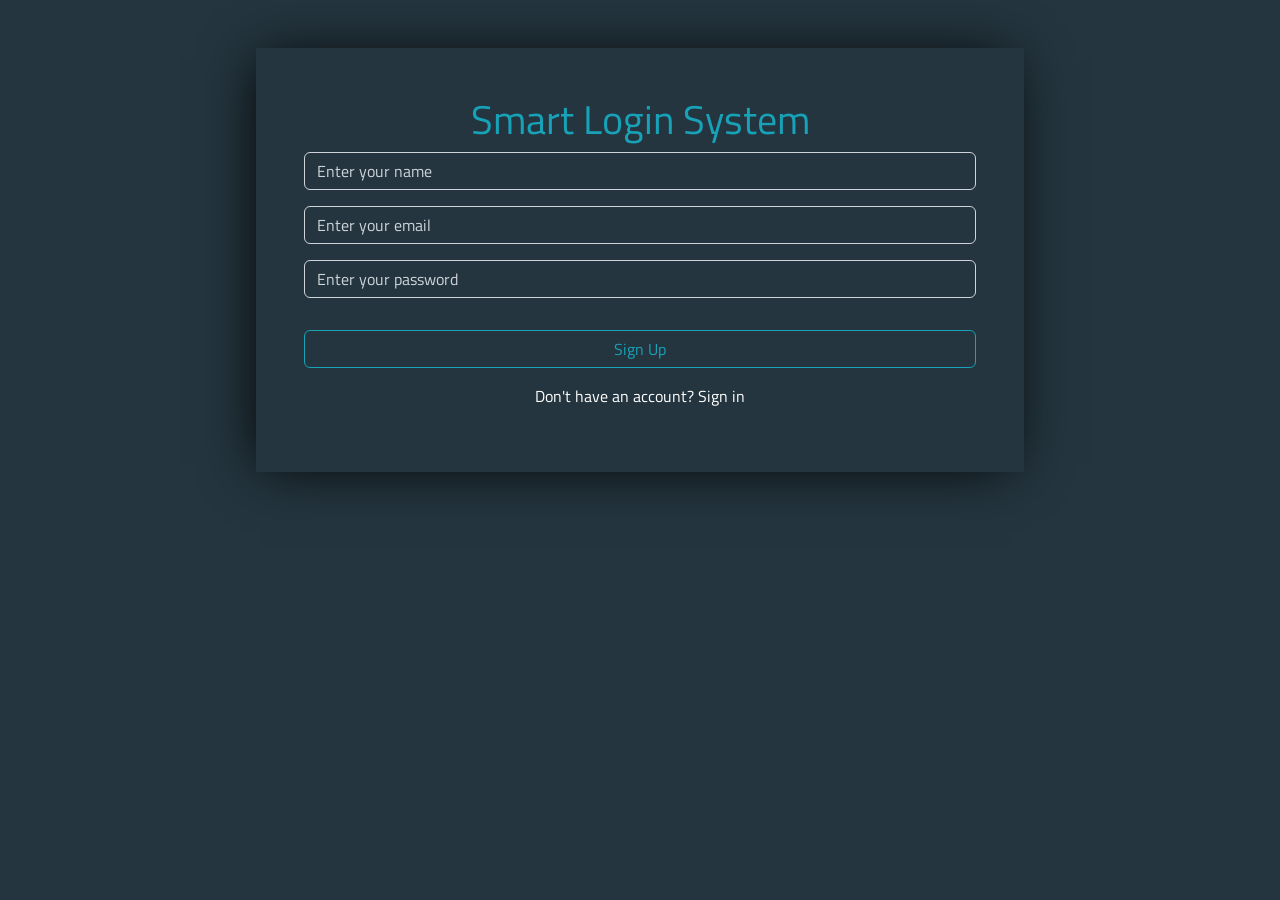
<file: index.html>
<!DOCTYPE html>
<html lang="en">
<head>
    <meta charset="UTF-8">
    <meta name="viewport" content="width=device-width, initial-scale=1.0">
    <title>Sign up</title>
    <link rel="stylesheet" href="css/bootstrap-5.3.3-dist/bootstrap-5.3.3-dist/css/bootstrap.min.css">
    <link rel="stylesheet" href="css/all.min.css">
    <link rel="stylesheet" href="css/style.css">
    <link rel="preconnect" href="https://fonts.googleapis.com">
    <link rel="preconnect" href="https://fonts.gstatic.com" crossorigin>
    <link href="https://fonts.googleapis.com/css2?family=Titillium+Web:ital,wght@0,200;0,300;0,400;0,600;0,700;0,900;1,200;1,300;1,400;1,600;1,700&display=swap" rel="stylesheet">
</head>
<body>
    
    <div  class="container form-div mt-5 p-5">
        <h1 class="text-center">Smart Login System</h1>

        <input type="text" id="name" class="form-control mt-1 mb-3 bg-transparent" placeholder="Enter your name"/>

        <input type="email" id="email" class="form-control mt-1 mb-3 bg-transparent" placeholder="Enter your email"/>

        <input type="password" id="password" class="form-control mt-1 mb-3 bg-transparent" placeholder="Enter your password"/>

        <p class="text-danger text-center d-none errorMsg">All inputs is required</p>

        <p class="text-success text-center d-none successMsg">Success</p>

        <p class="text-danger text-center d-none existMsg">email already exists</p>

        <a id="submitBtn" class="btn btn-color w-100 my-3" type="submit">Sign Up</a>
        <p class="text-white text-center">Don't have an account? <a class="text-white signup-text text-decoration-none" href="login.html">Sign in</a></p>
    </div>


    <script src="css/bootstrap-5.3.3-dist/bootstrap-5.3.3-dist/js/bootstrap.bundle.min.js"></script>
    <script src="js/signup.js"></script>
</body>
</html>
</file>
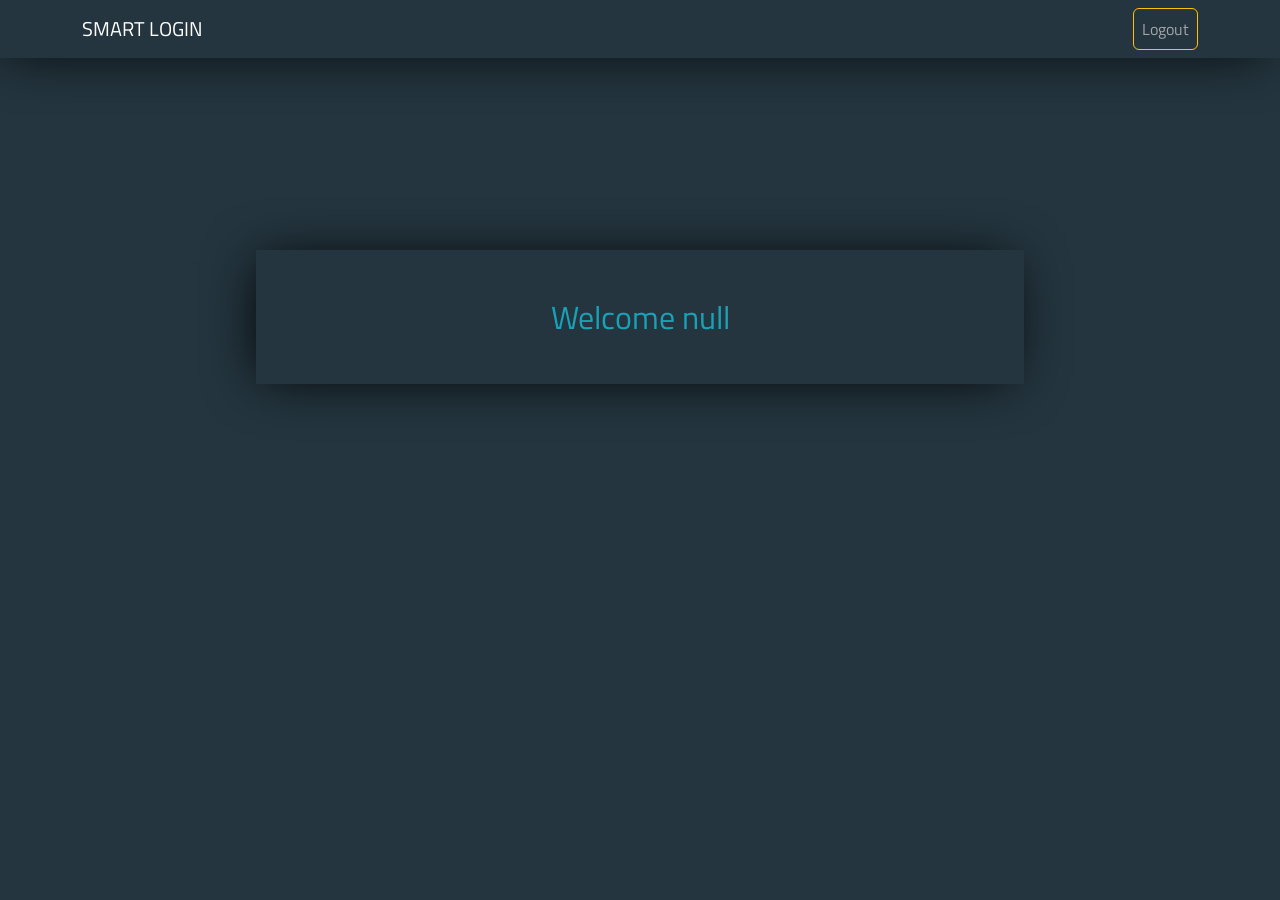
<file: home.html>
<!DOCTYPE html>
<html lang="en">
<head>
    <meta charset="UTF-8">
    <meta name="viewport" content="width=device-width, initial-scale=1.0">
    <title>Login</title>
    <link rel="stylesheet" href="css/bootstrap-5.3.3-dist/bootstrap-5.3.3-dist/css/bootstrap.min.css">
    <link rel="stylesheet" href="css/all.min.css">
    <link rel="stylesheet" href="css/style.css">
    <link rel="preconnect" href="https://fonts.googleapis.com">
    <link rel="preconnect" href="https://fonts.gstatic.com" crossorigin>
    <link href="https://fonts.googleapis.com/css2?family=Titillium+Web:ital,wght@0,200;0,300;0,400;0,600;0,700;0,900;1,200;1,300;1,400;1,600;1,700&display=swap" rel="stylesheet">
</head>
<body>
    

    <nav class="navbar navbar-expand-lg bg-nav">
        <div class="container">
            <a class="navbar-brand text-white" href="#">SMART LOGIN</a>
            <button class="navbar-toggler" type="button" data-toggle="collapse" data-target="#navbarSupportedContent" aria-controls="navbarSupportedContent" aria-expanded="false" aria-label="Toggle navigation">
                <span class="navbar-toggler-icon"></span>
            </button>
            <div class="collapse navbar-collapse" id="navbarSupportedContent">
                <ul class="navbar-nav ms-auto">
                    <li class="nav-item ">
                        <a class="nav-link btn btn-outline-warning logoutBtn" href="login.html" onclick="logout()">Logout</a>
                    </li>
                </ul>
            </div>
        </div>
      </nav>
 
      <div class="mt-5 p-5">

      </div>


    <script src="css/bootstrap-5.3.3-dist/bootstrap-5.3.3-dist/js/bootstrap.bundle.min.js"></script>
    <script src="js/home.js"></script>
</body>
</html>
</file>
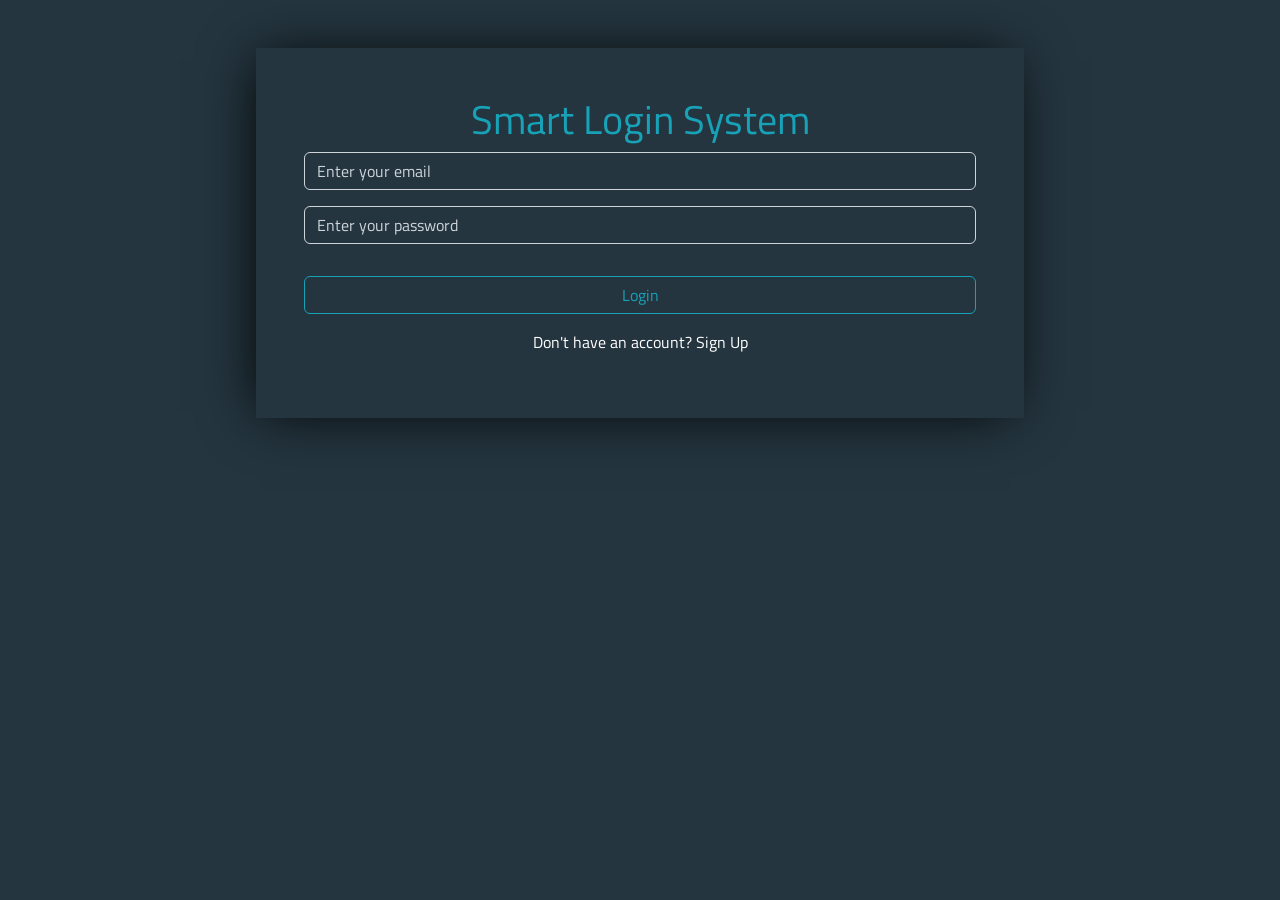
<file: login.html>
<!DOCTYPE html>
<html lang="en">
<head>
    <meta charset="UTF-8">
    <meta name="viewport" content="width=device-width, initial-scale=1.0">
    <title>Login</title>
    <link rel="stylesheet" href="css/bootstrap-5.3.3-dist/bootstrap-5.3.3-dist/css/bootstrap.min.css">
    <link rel="stylesheet" href="css/all.min.css">
    <link rel="stylesheet" href="css/style.css">
    <link rel="preconnect" href="https://fonts.googleapis.com">
    <link rel="preconnect" href="https://fonts.gstatic.com" crossorigin>
    <link href="https://fonts.googleapis.com/css2?family=Titillium+Web:ital,wght@0,200;0,300;0,400;0,600;0,700;0,900;1,200;1,300;1,400;1,600;1,700&display=swap" rel="stylesheet">
</head>
<body>
    
    <div  class="container form-div mt-5 p-5">
        <h1 class="text-center">Smart Login System</h1>

        <input type="email" id="email" class="form-control mt-1 mb-3 bg-transparent" placeholder="Enter your email"/>

        <input type="password" id="password" class="form-control mt-1 mb-3 bg-transparent" placeholder="Enter your password"/>

        <p class="text-danger text-center d-none errorMsg">All inputs is required</p>
        
        <p class="text-danger text-center d-none correcttMsg">incorrect email or password</p>

        <p class="text-success text-center d-none successMsg">Success</p>

        <a id="loginBtn" class="btn btn-color w-100 my-3" type="submit">Login</a>
        <p class="text-white text-center">Don't have an account? <a class="text-white signup-text text-decoration-none" href="index.html">Sign Up</a></p>
    </div>



    <script src="css/bootstrap-5.3.3-dist/bootstrap-5.3.3-dist/js/bootstrap.bundle.min.js"></script>
    <script src="js/login.js"></script>
</body>
</html>
</file>
<file: css/style.css>
body{
    background-color: #24353f;
    color: #17a2b8;
    font-family: "Titillium Web", sans-serif;
}

.bg-nav{
    background-color: #24353f;
    box-shadow: -5px 2px 54px -9px rgba(0, 0, 0, 1);
}

.form-div{
    width: 60%;
    box-shadow: -5px 2px 54px -9px rgba(0, 0, 0, 1);
}


.form-control{
    border: 1px solid #ced4da;
    color: #ced4da;
}

.form-control::placeholder{
    color: #ced4da;
}

.btn-color{
    background-color: transparent;
    border: 1px solid #17a2b8;
    color: #17a2b8;
}

.logoutBtn{
    background-color: transparent;
    border: 1px solid #ffc107;
    color: #a2a4a7;
}

/* ------------------------pseudo elemnts------------------------- */

.btn-color:hover{
    background-color: #17a2b8;
    color: #ced4da;
}

.form-control:focus{
    border-color: #17a2b8;
    box-shadow: 0 0 0 #17a2b8;
    color: white;
}


a:hover{
    text-decoration:underline !important;
}

.logoutBtn:hover{
    text-decoration: none !important;
    color: white;
}

.navbar-brand:hover{
    text-decoration: none !important;
}
</file>
